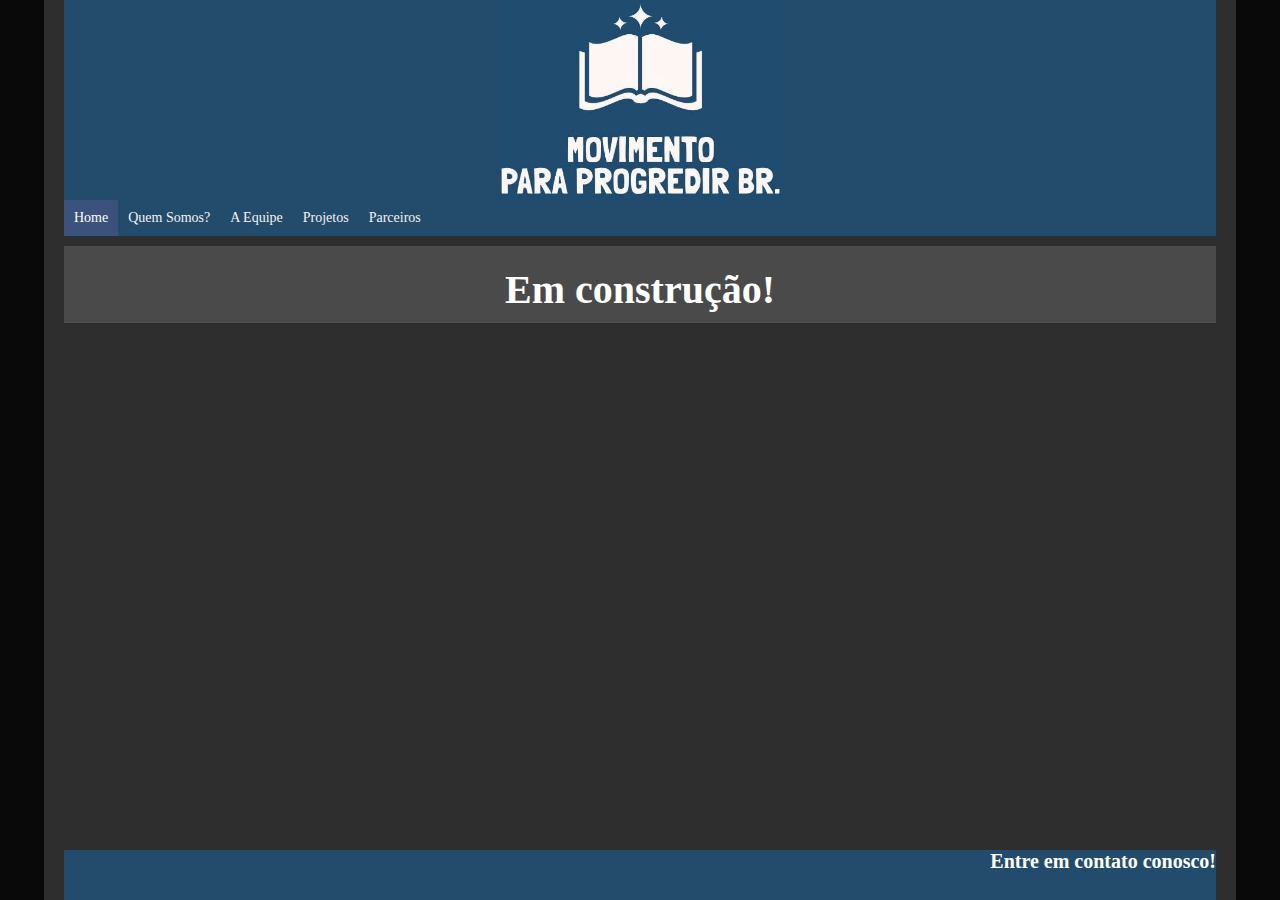
<file: index.html>
<!DOCTYPE html>
<html>

<head>
    <meta charset="utf-8">
    <meta name="author" content="Leony Oliveira">
    <meta name="description" content="O Movimento Para Progredir tem como objetivo dar apoio e visibilidade à 
      escritores iniciantes">
    <link rel="shortcut icon" href="logos/ppbr.ico" type="image/x-icon">
    <link rel="stylesheet" href="styles/style.css" type="text/css">
    <title>Para Progredir BR</title>
</head>

<body>
    <header class="header">
        <a href="https://paraprogredir.com.br">
            <img src="images/logo-pp.png" height=200px alt="logo do Movimento" class="center">
        </a>
    </header>
    <div class="tab-control">
        <div id="topnav">
            <ul class="tabs">
                <li>
                    <div class="tab">
                        <span>Home</span>
                    </div>
                </li>
                <li>
                    <div class="tab">
                        <span>Quem Somos?</span>
                    </div>
                </li>
                <li>
                    <div class="tab">
                        <span>A Equipe</span>
                    </div>
                </li>
                <li>
                    <div class="tab">
                        Projetos
                    </div>
                </li>
                <li>
                    <div class="tab">
                        <span>Parceiros</span>
                    </div>
                </li>
            </ul>
        </div>
        <div id="content">
            <div class="tab-content">
                <h1>Em construção!</h1>
            </div>
            <div class="tab-content">
                <p>Quem Somos?</p>
            </div>
            <div class="tab-content">
                <div class="member-tag">
                    <img src="images/members/sofia.png" class="member-img" alt="coordenadora geral">
                    <div class="member-bio">
                        <h3>Coordenadora Geral</h3>
                        <h5>Sofia Oliveira</h5>
                        <p>
                            Saudações! Seja bem vindo (a) ao nosso mundo literário. Prazer me chamo Sofia e tenho 34 anos. Resido atualmente na cidade de Santos litoral de São Paulo. Sou completamente apaixonada por filosofia sendo esse gênero o que mais leio, e uso como inspiração
                            para a minha escrita. Os projetos literários dos quais estou envolvida em suas organizações e desenvolvimento são no total de 9 livros. Formada em Teologia com ênfase em história eclesiástica. No momento estou cursando na área
                            de Bibliotecária. No Projeto Para Progredir eu exerço o papel de Coordenadora Geral. Sendo juntamente com a Beatriz uma das fundadoras do nosso tão querido grupo.
                        </p>
                    </div>
                </div>
                <div class="member-tag">
                    <img src="images/members/bia.png" class="member-img" alt="vice coordenadora e secretaria geral">
                    <div class="member-bio">
                        <h3>Vice Coordenadora e Secretária Geral</h3>
                        <h5>Beatriz Nogueira</h5>
                        <p>
                            Sou a Beatriz, também conhecida por Bia, tenho 15 anos e sou estudante do primeiro ano do colégio, juntamente com o curso de comunicações visuais, espanhol e desenho. Com participação na antologia "Quando O Espírito Do Natal Nos Aquece" (disponível no
                            site da UiClap) com o conto "Trincheiras" e participação confirmada para Clarice; Antologia Mulheres Em Poesia e Orquestra Escrita, possuo, também, o cargo de vice coordenadora geral do Movimento Para Progredir Brasil e sou
                            uma das criadores do projeto Disk Ajuda Ao Escritor. Em @bea_p_n, irão encontrar desde contos infanto juvenil até textos filosóficos. E a linha da diversidade se abrange desde o terror ao romance, distopia à reflexões. Em @bianca._.azzura,
                            séries e mini séries de textos.
                        </p>
                    </div>
                </div>
                <div class="member-tag">
                    <img src="images/members/bob.png" class="member-img" alt="coordenador de marketing e redes sociais">
                    <div class="member-bio">
                        <h3>Coordenador de Marketing e Redes Sociais</h3>
                        <h5>Felipe CS Rebello</h5>
                        <p>
                            Olá, me chamo Felipe CS Rebello, tenho 24 anos, sou natural de São Gonçalo, RJ. Sou Coordenador de Marketing e Redes Sociais do Para Progredir. Tenho poesias e contos publicados em antologias como Clarice (Editora Escriba), Bestio (Estudio Coverge) e
                            pela Apologia Brasil. Sou formado em história com ênfase em política, até por isso minhas histórias tem como pano de fundo as relações humanas e suas implicações sociais. Apaixonado pela literatura Naturalista, meus escritos
                            sempre buscam ter ênfase num realismo escrachado que tem por objetivo sempre causar algum incômodo e reflexão no leitor.
                        </p>
                    </div>
                </div>
                <div class="member-tag">
                    <img src="images/members/digo.png" class="member-img" alt="coordenador de relacoes publicas">
                    <div class="member-bio">
                        <h3>Coordenador de Relações Públicas e Projetos Sociais</h3>
                        <h5>Felipe Rodrigo</h5>
                        <p>
                            Oi pessoal, eu sou o Felipe Rodrigo e tenho 23 anos. Comecei a escrever com 7 anos de idade, sendo minha primeira obra uma autobiografia onde conto minha história de superação aos 5 anos de idade. Ingressei no mundo artístico sendo letrista num grupo
                            de música e me tornei músico e compositor em teatro. Além de Autor do livro "O poeta que escreve com o próprio sangue", sou formado em tecnologia e radiologia médica, e Elétrica. Trabalho na Casa de Cultura e aqui, no Movimento
                            Para Progredir, estou como Coordenador de Relações Públicas e Projetos Sociais.
                        </p>
                    </div>
                </div>
                <div class="member-tag">
                    <img src="images/members/lua.png" class="member-img" alt="coordenadora de gestão de pessoas">
                    <div class="member-bio">
                        <h3>Coordenadora de Gestão de Pessoas e Auxiliar de Relações Públicas</h3>
                        <h5>Lua Imara</h5>
                        <p>
                            Olá, me chamo Lua Imara, tenho 18 anos, e moro em Teresina/PI. Sou responsável por gestão de pessoas e auxiliar de relações públicas no Movimento Para Progredir, além de, junto com a Beatriz, coordenar o projeto Disk Ajuda ao Escritor. Escrevo romance
                            adolescente e fantasia, estou cursando o 3° ano do ensino médio e sou apaixonada em livros de aventura, suspense, comédia e romance.
                        </p>
                    </div>
                </div>
                <div class="member-tag">
                    <img src="images/members/alexandre.png" class="member-img" alt="auxiliar geral">
                    <div class="member-bio">
                        <h3>Auxiliar Geral</h3>
                        <h5>Alexandre Braga</h5>
                        <p>
                            Me chamo Alexandre, natural de Fortaleza/CE, e tenho 22 anos. Sou graduando em História e membro do Grupo de Estudos Visconde de Mauá. Publiquei meu primeiro livro aos quinze anos. Além de escritor de romances policiais, fantasia e ficção científica,
                            sou geoficcionista, leitor, amante de viagens, apaixonado por música clássica e jazz, pesquisador assíduo de temas culturais e desenhista por hobby. Já pensei em ser médico, dentista, professor, super-herói e até um monarca,
                            mas acabei descobrindo que gosto é de inventar histórias. Na escola, costumava dramatizar meus personagens favoritos e ir me esquivar na biblioteca para ler, escrever ou desenhar (não que não fizesse isso em sala de aula também,
                            rs). Acredito que a cultura é a força matriz de toda sociedade, e tenho como objetivo disseminar as ideias que acredito por meio da ficção e da historiografia. Afinal, são as ideias que movem o mundo, sejam elas boas ou más,
                            não são? E para que melhor meio de disseminação de ideias do que a literatura?
                        </p>
                    </div>
                </div>
                <div class="member-tag">
                    <img src="images/members/mair.png" class="member-img" alt="coordenadora de tesouraria">
                    <div class="member-bio">
                        <h3>Tesoureira</h3>
                        <h5>Mair Pereira</h5>
                        <p>
                            Me chamo Mair Pereira Francisco, tenho 53 anos, moro na cidade de Americana interior de São Paulo. Sou formada em química afro, e desenho de moda clássica. Leitora desde de sempre, faço parte do Movimento Para progredir Brasil como tesoureira e coordenadora
                            de projetos sociais de acordo com a necessidade do projeto.
                        </p>
                    </div>
                </div>
                <div class="member-tag">
                    <img src="images/members/leo.png" class="member-img" alt="coordenador de ti">
                    <div class="member-bio">
                        <h3>Coordenador de TI e Produtor de Audiovisuais</h3>
                        <h5>Leo Bernardo</h5>
                        <p>
                            Oi galera! Quem fala aqui é o Leo, diretamente de Maceió/AL. Tenho 23 anos, sou formado Técnico em Eletrônica e atualmente cursando Bacharelado em Engenharia da Computação pela Universidade Federal de Alagoas. Sou o famoso "carinha da TI e dos audiovisuais"
                            do Para Progredir, e o idealizador do site que você está acessando agora. Mas não se deixe enganar por isso não, também sou leitor e escritor como meus companheiros de equipe. Amo ler um bom livro de mistério ou de suspense,
                            e viajo facilmente em um universo distópico ou de superherois, indo pra bem longe da realidade. Atualmente estou trabalhando na minha primeira trilogia, além de também ser músico e aspirante a compositor. Um prazer ter você
                            aqui, aprecie bastante nosso site, foi feito com muito carinho pra você!
                        </p>
                    </div>
                </div>
            </div>
            <div class="tab-content">
                <p>Projetos</p>
            </div>
            <div class="tab-content">
                <p>Parceiros</p>
            </div>
        </div>
    </div>
    <footer class="footer">
        <a href="mailto:paraprogredirbrasil@gmail.com">
            <strong class="right-bottom white-text">Entre em contato conosco!</strong>
        </a>
    </footer>
    <script src="https://code.jquery.com/jquery-2.2.4.min.js" integrity="sha256-BbhdlvQf/xTY9gja0Dq3HiwQF8LaCRTXxZKRutelT44=" crossorigin="anonymous"></script>
    <script type="text/javascript" src="scripts/main.js"></script>
</body>

</html>
</file>
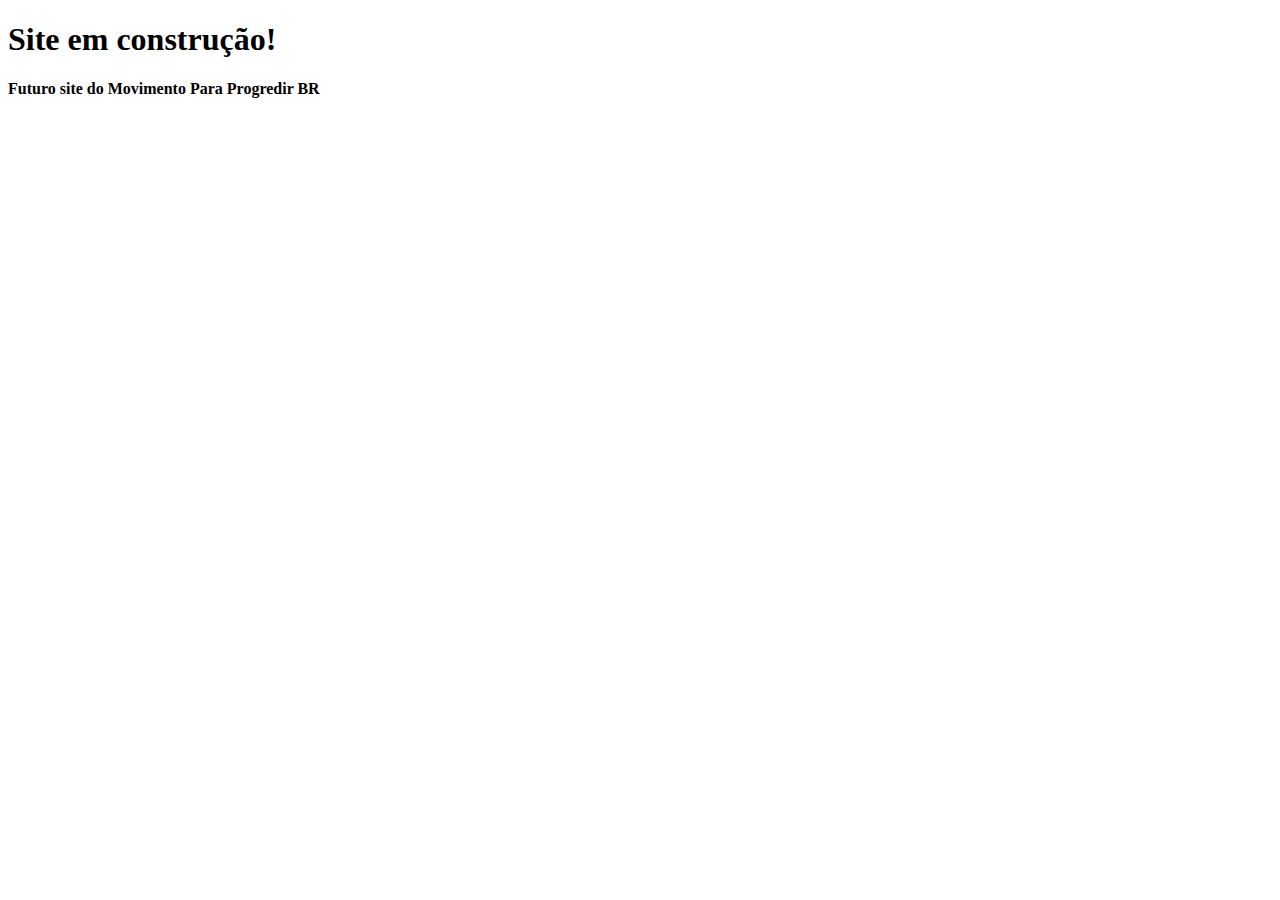
<file: paraprogredir.html>
<!DOCTYPE html>
<html>
  <head>
    <meta charset="utf-8">
    <title>Para Progredir BR</title>
  </head>
  <body>
    <h1>Site em construção!</h1>
    <strong>Futuro site do Movimento Para Progredir BR</strong>
  </body>
</html>
</file>
<file: styles/style.css>
html {
    background-color: #090909;
    font-size: 20px;
    height: 100%;
}

body {
    width: 90%;
    height: 100%;
    margin: 0 auto;
    background-color: #2e2e2e;
    padding: 0 20px 0 20px;
    display: table;
}

header {
    background: #234c6c;
    height: 200px;
}

footer {
    background: #234c6c;
    height: 50px;
}

body>footer {
    display: table-row;
}

p {
    text-align: justify;
}

h1,
h2,
h3,
h4,
h5,
h6 {
    color: white;
    text-align: center;
    margin-top: 10px;
    margin-bottom: 0;
}

strong {
    color: gray;
}

a:link {
    color: #afafaf;
    background-color: transparent;
    text-decoration: none;
}

.center {
    display: block;
    margin-left: auto;
    margin-right: auto;
}

.right-bottom {
    display: block;
    position: inherit;
    right: 10px;
    bottom: 10px;
    text-align: right;
}

.white-text {
    color: white;
}

.tab-control {
    width: 100%;
}

.tab-control #topnav {
    background-color: #234c6c;
    overflow: hidden;
    cursor: hand;
}

.tab-control .tabs {
    display: inline;
    list-style-type: none;
}

.tab-control .tabs li {
    float: left;
}

.tab {
    color: #f2f2f2;
    text-align: center;
    padding: 10px 10px;
    text-decoration: none;
    font-size: 14px;
    cursor: pointer;
}

.tab:hover {
    background-color: #afafaf;
    color: black;
}

.active {
    background-color: #3b527c;
    color: white;
}

.tab-control #content {
    background: #c0c0c031;
    padding: 10px 20px 10px 20px;
    margin: 10px auto;
}

.tab-content {
    display: none;
    color: white;
}

.member-tag {
    width: 90%;
    background-color: #234c6c6b;
    padding: 10px 10px 10px 10px;
    margin: 10px auto;
}

.member-img {
    float: left;
    border: 1px solid white;
    display: inline;
    margin-right: 10px;
}

.member-bio {
    display: inline;
    width: 70%;
}
</file>
